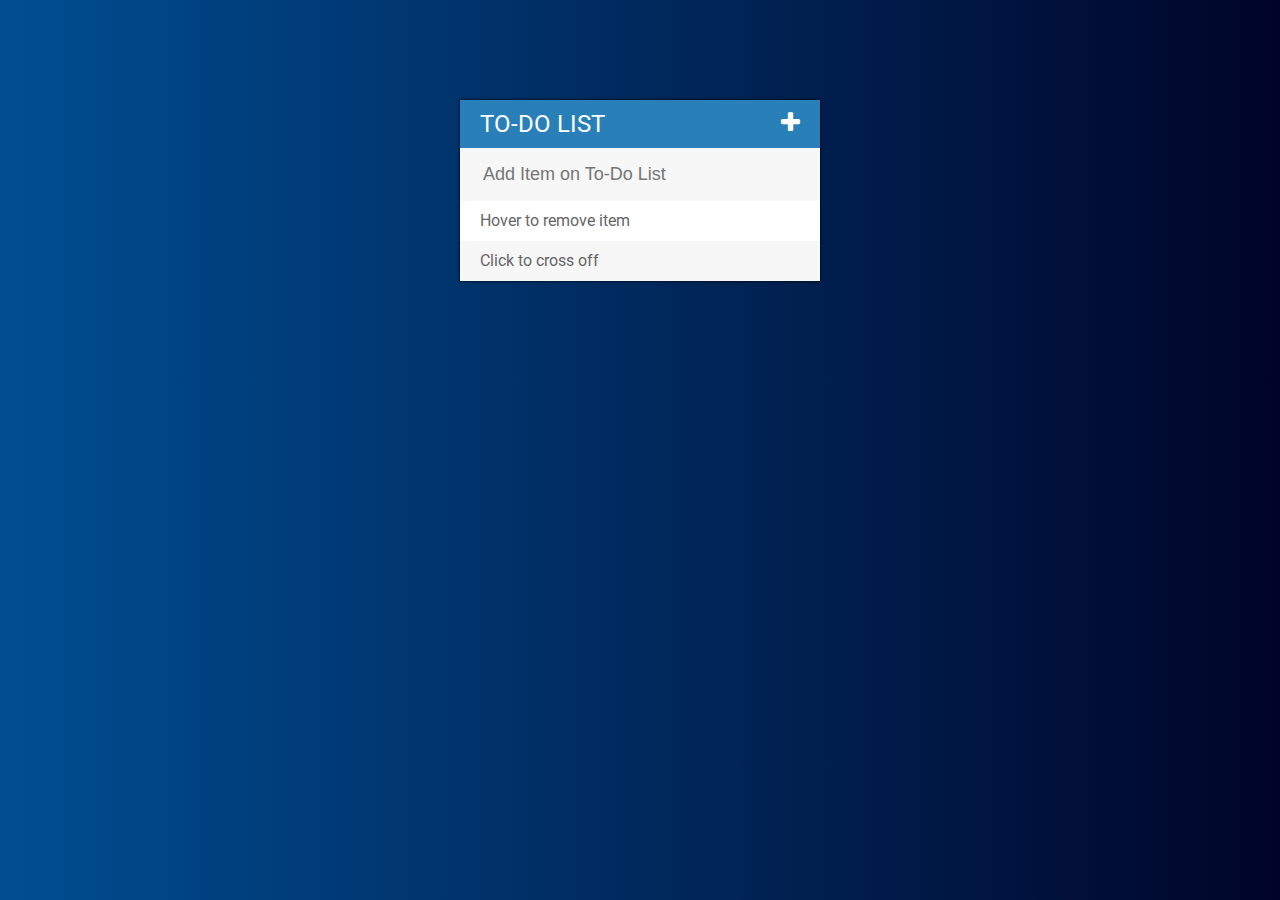
<file: todoList.html>
<!DOCTYPE html>
<html>
<head>
	<title>To-Do List</title>
	<link rel="stylesheet" type="text/css" href="assets/css/todo.css">
	<link rel="stylesheet" type="text/css" href="https://cdnjs.cloudflare.com/ajax/libs/font-awesome/4.7.0/css/font-awesome.css">
	<link href="https://fonts.googleapis.com/css?family=Roboto:400,500,700" rel="stylesheet">
	<script type="text/javascript" src="assets/js/lib/jquery-3.3.1.min.js"></script>
</head>
<body>

	<div id="container">
		<h1>To-Do List <i class="fa fa-plus"></i></h1>
		<input type="text" placeholder="Add Item on To-Do List" maxlength="30" />

		<ul>
			<li><span><i class="fa fa-trash"></i></span>Hover to remove item</li>
			<li><span><i class="fa fa-trash"></i></span>Click to cross off </li>
		</ul>



	</div>
	
<script type="text/javascript" src="assets/js/todo.js"></script>
</body>
</html>
</file>
<file: assets/css/todo.css>
body {
	background: #000428;  /* fallback for old browsers */
	background: -webkit-linear-gradient(to right, #004e92, #000428);  /* Chrome 10-25, Safari 5.1-6 */
	background: linear-gradient(to right, #004e92, #000428); /* W3C, IE 10+/ Edge, Firefox 16+, Chrome 26+, Opera 12+, Safari 7+ */
	font-family: Roboto;
}

h1 {
	background: #2980b9;
	color: white;
	margin: 0;
	padding: 10px 20px;
	text-transform: uppercase;
	font-size: 24px;
	font-weight: normal;
}


.fa-plus {
	float: right;
}

input {
	font-size: 18px;
	background-color: #f7f7f7;
	width: 100%;
	box-sizing: border-box;
	padding: 13px 13px 13px 20px;
	color: #2980b9;
	border: 3px solid rgba(0,0,0,0);
}

input:focus{
	background: #fff;
	border: 3px solid #2980b9;
	outline: none;
}

ul {
	list-style: none;
	margin: 0;
	padding: 0;
}

li {
	background: #fff;
	height: 40px;
	line-height: 40px;
	color: #666;
}
li:nth-child(2n){
	background: #f7f7f7;
}
li:hover span {
	width: 40px;
	opacity: 1.0;
}

span {
	background: #e74c3c;
	height: 40px;
	margin-right: 20px;
	text-align: center;
	color: white;
	width: 0;
	display: inline-block;
	transition: 0.2s linear;
	opacity: 0;
}

#container {
	width: 360px;
	margin: 100px auto;
	background: #f7f7f7;
	box-shadow: 0 0 3px rgba(0,0,0, 1.4);
}
.completed {
	color: gray;
	text-decoration: line-through;
}
</file>
